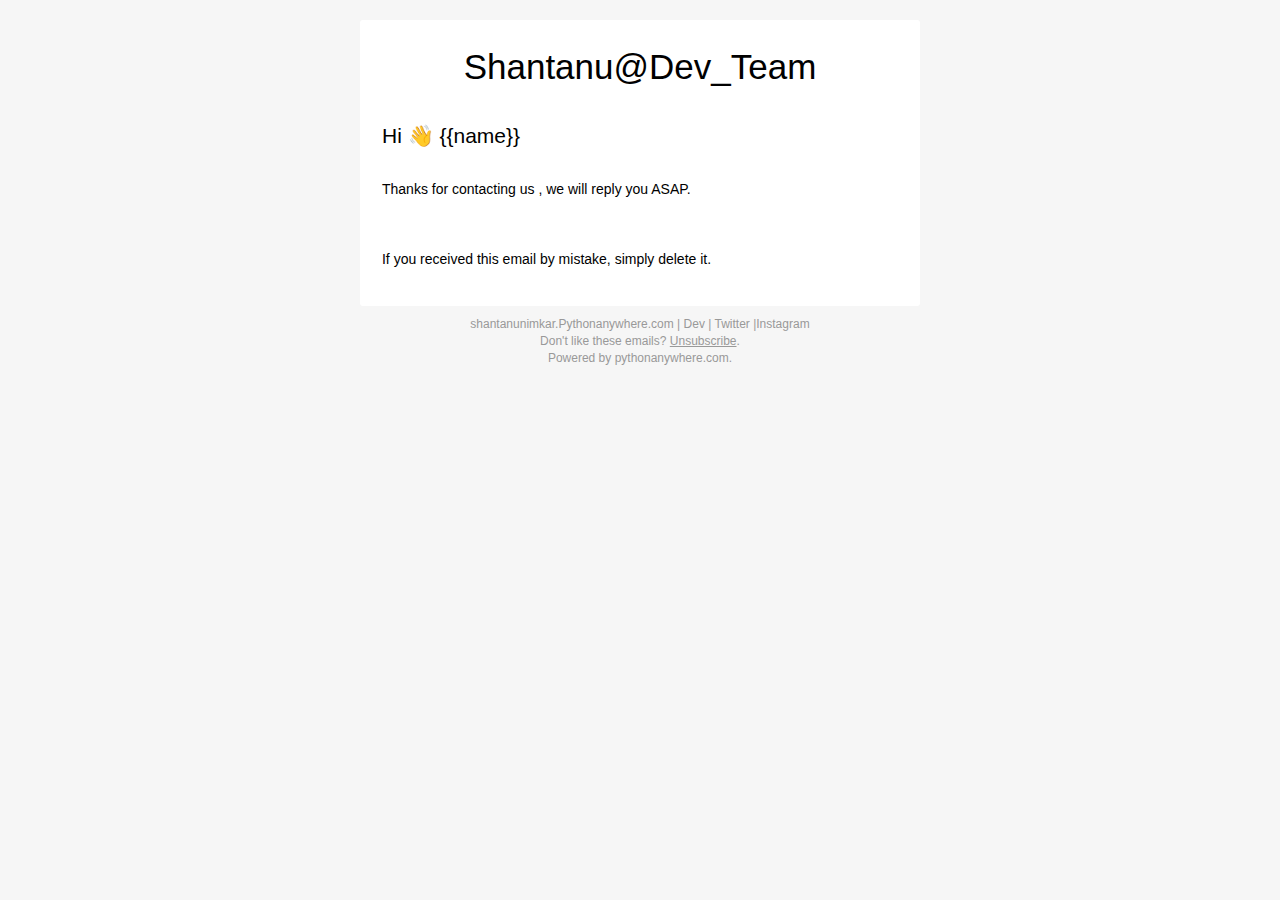
<file: templates/reply.html>
<!doctype html>
<html>
  <head>
    <meta name="viewport" content="width=device-width" />
    <meta http-equiv="Content-Type" content="text/html; charset=UTF-8" />
    <title>Covid_Resources email</title>
    <style>
      /* -------------------------------------
          GLOBAL RESETS
      ------------------------------------- */
      img {
        border: none;
        -ms-interpolation-mode: bicubic;
        max-width: 100%; }
      body {
        background-color: #f6f6f6;
        font-family: sans-serif;
        -webkit-font-smoothing: antialiased;
        font-size: 14px;
        line-height: 1.4;
        margin: 0;
        padding: 0; 
        -ms-text-size-adjust: 100%;
        -webkit-text-size-adjust: 100%; }
      table {
        border-collapse: separate;
        mso-table-lspace: 0pt;
        mso-table-rspace: 0pt;
        width: 100%; }
        table td {
          font-family: sans-serif;
          font-size: 14px;
          vertical-align: top; }
      /* -------------------------------------
          BODY & CONTAINER
      ------------------------------------- */
      .body {
        background-color: #f6f6f6;
        width: 100%; }
      /* Set a max-width, and make it display as block so it will automatically stretch to that width, but will also shrink down on a phone or something */
      .container {
        display: block;
        Margin: 0 auto !important;
        /* makes it centered */
        max-width: 580px;
        padding: 10px;
        width: 580px; }
      /* This should also be a block element, so that it will fill 100% of the .container */
      .content {
        box-sizing: border-box;
        display: block;
        Margin: 0 auto;
        max-width: 580px;
        padding: 10px; }
      /* -------------------------------------
          HEADER, FOOTER, MAIN
      ------------------------------------- */
      .main {
        background: #fff;
        border-radius: 3px;
        width: 100%; }
      .wrapper {
        box-sizing: border-box;
        padding: 20px; }
      .footer {
        clear: both;
        padding-top: 10px;
        text-align: center;
        width: 100%; }
        .footer td,
        .footer p,
        .footer span,
        .footer a {
          color: #999999;
          font-size: 12px;
          text-align: center; }
      /* -------------------------------------
          TYPOGRAPHY
      ------------------------------------- */
      h1,
      h2,
      h3,
      h4 {
        color: #000000;
        font-family: sans-serif;
        font-weight: 400;
        line-height: 1.4;
        margin: 0;
        Margin-bottom: 30px; }
      h1 {
        font-size: 35px;
        font-weight: 300;
        text-align: center;
        text-transform: capitalize; }
      p,
      ul,
      ol {
        font-family: sans-serif;
        font-size: 14px;
        font-weight: normal;
        margin: 0;
        Margin-bottom: 15px; }
        p li,
        ul li,
        ol li {
          list-style-position: inside;
          margin-left: 5px; }
      a {
        color: #3498db;
        text-decoration: underline; }
      /* -------------------------------------
          BUTTONS
      ------------------------------------- */
      .btn {
        box-sizing: border-box;
        width: 100%; }
        .btn > tbody > tr > td {
          padding-bottom: 15px; }
        .btn table {
          width: auto; }
        .btn table td {
          background-color: #ffffff;
          border-radius: 5px;
          text-align: center; }
        .btn a {
          background-color: #ffffff;
          border: solid 1px #3498db;
          border-radius: 5px;
          box-sizing: border-box;
          color: #3498db;
          cursor: pointer;
          display: inline-block;
          font-size: 14px;
          font-weight: bold;
          margin: 0;
          padding: 12px 25px;
          text-decoration: none;
          text-transform: capitalize; }
      .btn-primary table td {
        background-color: #3498db; }
      .btn-primary a {
        background-color: #3498db;
        border-color: #3498db;
        color: #ffffff; }
      /* -------------------------------------
          OTHER STYLES THAT MIGHT BE USEFUL
      ------------------------------------- */
      .last {
        margin-bottom: 0; }
      .first {
        margin-top: 0; }
      .align-center {
        text-align: center; }
      .align-right {
        text-align: right; }
      .align-left {
        text-align: left; }
      .clear {
        clear: both; }
      .mt0 {
        margin-top: 0; }
      .mb0 {
        margin-bottom: 0; }
      .preheader {
        color: transparent;
        display: none;
        height: 0;
        max-height: 0;
        max-width: 0;
        opacity: 0;
        overflow: hidden;
        mso-hide: all;
        visibility: hidden;
        width: 0; }
      .powered-by a {
        text-decoration: none; }
      hr {
        border: 0;
        border-bottom: 1px solid #f6f6f6;
        Margin: 20px 0; }
      /* -------------------------------------
          RESPONSIVE AND MOBILE FRIENDLY STYLES
      ------------------------------------- */
      @media only screen and (max-width: 620px) {
        table[class=body] h1 {
          font-size: 28px !important;
          margin-bottom: 10px !important; }
        table[class=body] p,
        table[class=body] ul,
        table[class=body] ol,
        table[class=body] td,
        table[class=body] span,
        table[class=body] a {
          font-size: 16px !important; }
        table[class=body] .wrapper,
        table[class=body] .article {
          padding: 10px !important; }
        table[class=body] .content {
          padding: 0 !important; }
        table[class=body] .container {
          padding: 0 !important;
          width: 100% !important; }
        table[class=body] .main {
          border-left-width: 0 !important;
          border-radius: 0 !important;
          border-right-width: 0 !important; }
        table[class=body] .btn table {
          width: 100% !important; }
        table[class=body] .btn a {
          width: 100% !important; }
        table[class=body] .img-responsive {
          height: auto !important;
          max-width: 100% !important;
          width: auto !important; }}
      @media all {
        .ExternalClass {
          width: 100%; }
        .ExternalClass,
        .ExternalClass p,
        .ExternalClass span,
        .ExternalClass font,
        .ExternalClass td,
        .ExternalClass div {
          line-height: 100%; }
        .apple-link a {
          color: inherit !important;
          font-family: inherit !important;
          font-size: inherit !important;
          font-weight: inherit !important;
          line-height: inherit !important;
          text-decoration: none !important; } 
        .btn-primary table td:hover {
          background-color: #34495e !important; }
        .btn-primary a:hover {
          background-color: #34495e !important;
          border-color: #34495e !important; } }
    </style>
  </head>
  <body class="">
    <table border="0" cellpadding="0" cellspacing="0" class="body">
      <tr>
        <td>&nbsp;</td>
        <td class="container">
          <div class="content">
            <span class="preheader">Subscribe to Coloured.com.ng mailing list</span>
            <table class="main">

              <!-- START MAIN CONTENT AREA -->
              <tr>
                <td class="wrapper">
                  <table border="0" cellpadding="0" cellspacing="0">
                    <tr>
                      <td>
                        <h1>Shantanu@Dev_Team</h1>
                        <h2>Hi 👋 {{name}}</h2> 
                        <p>Thanks for contacting us , we will reply you ASAP. </p><br>
                        <table border="0" cellpadding="0" cellspacing="0" class="btn btn-primary">
                          <tbody>
                            <tr>
                              <td align="left">
                                <table border="0" cellpadding="0" cellspacing="0">
                                  <tbody>
                                    <tr>
                                      <!--<td> <a href="http://htmlemail.io" target="_blank">confirm email</a> </td>-->
                                    </tr>
                                  </tbody>
                                </table>
                              </td>
                            </tr>
                          </tbody>
                        </table>
                        <p>If you received this email by mistake, simply delete it. </p>
      
                      </td>
                    </tr>
                  </table>
                </td>
              </tr>

            <!-- END MAIN CONTENT AREA -->
            </table>

            <!-- START FOOTER -->
            <div class="footer">
              <table border="0" cellpadding="0" cellspacing="0">
                <tr>
                  <td class="content-block">
                    <span class="apple-link">shantanunimkar.Pythonanywhere.com | Dev | <a href="#">Twitter</a> |<a href="#">Instagram</a></span>
                    <br> Don't like these emails? <a href="#">Unsubscribe</a>.
                  </td>
                </tr>
                <tr>
                  <td class="content-block powered-by">
                    Powered by <a href="www.pythonanywhere.com">pythonanywhere.com</a>.
                  </td>
                </tr>
              </table>
            </div>
            <!-- END FOOTER -->
            
          <!-- END CENTERED WHITE CONTAINER -->
          </div>
        </td>
        <td>&nbsp;</td>
      </tr>
    </table>
  </body>
</html>
</file>
